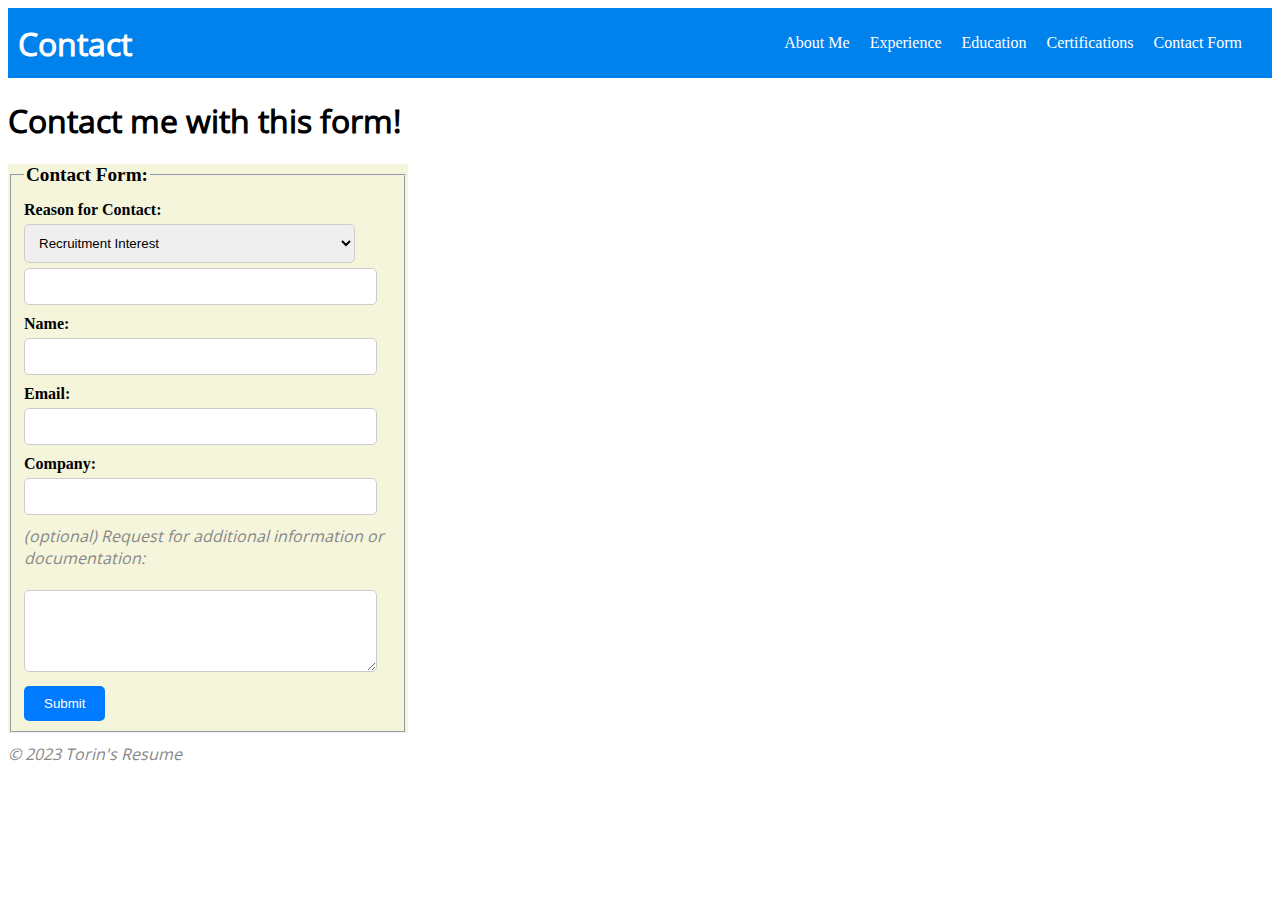
<file: contact.html>
<!DOCTYPE html>
<html lang="en">
<head>
    <meta charset="UTF-8">
    <meta name="viewport" content="width=device-width, initial-scale=1.0">
    <link rel="stylesheet" href="styles.css">
    <link rel="stylesheet" href="form.css">
    <title>My Resume</title>
</head>
<body>
    <nav>
        <h1>Contact</h1>
        <ul>
            <li><a href="./index.html">About Me</a></li>
            <li><a href="./experience.html">Experience</a></li>
            <li><a href="./education.html">Education</a></li>
            <li><a href="./certifications.html">Certifications</a></li>
            <li><a href="./contact.html">Contact Form</a></li>
        </ul>
    </nav>
    <h1>Contact me with this form!</h1>
    <form>
        <fieldset>
            <legend>Contact Form: </legend>
            <label for="ftype">Reason for Contact:</label>
            <select name="ftype" id="ftype">
                <option value="recruitment">Recruitment Interest</option>
                <option value="freelance">Freelance Offer Interest</option>
                <option value="other">Other</option>
            </select> 
            <input type="text" id="fname" name="fname"><br><br>
            <label for="lname">Name:</label>
            <input type="text" id="lname" name="lname"><br><br>
            <label for="email">Email:</label>
            <input type="email" id="email" name="email"><br><br>
            <label for="company">Company:</label>
            <input type="text" id="company" name="company"><br><br>
            <p><i>(optional)</i> Request for additional information or documentation:</p>
            <textarea id="request" name="Special Requests" rows="4" cols="50">
            </textarea>
            <button type="submit">Submit</button>
        </fieldset>
    </form>
    
    <footer>
        <p>&copy; 2023 Torin's Resume</p>
    </footer>
</body>
</html>
</file>
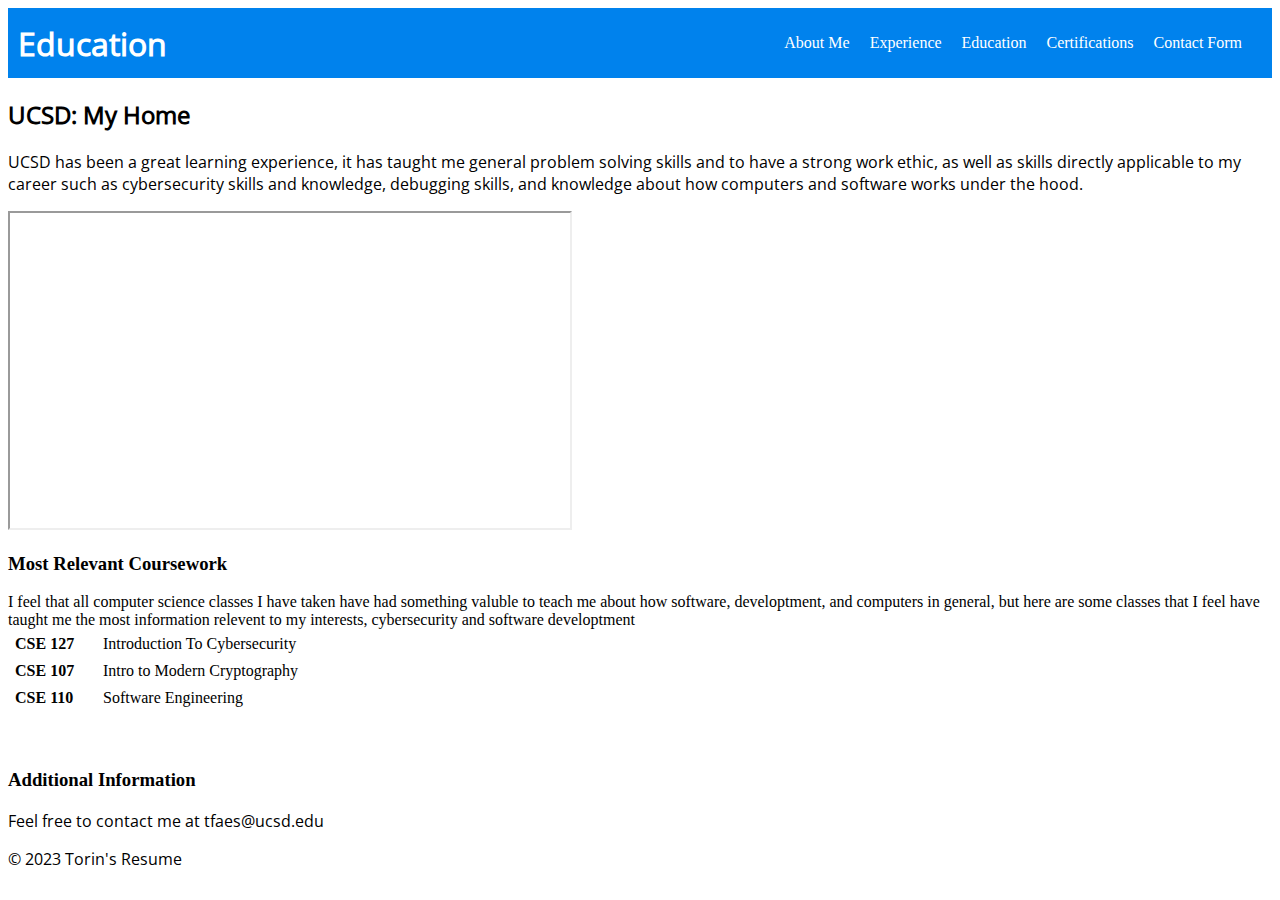
<file: education.html>
<!DOCTYPE html>
<html lang="en">
<head>
    <meta charset="UTF-8">
    <meta name="viewport" content="width=device-width, initial-scale=1.0">
    <link rel="stylesheet" href="styles.css">
    <title>Torin Faes Portfolio</title>
</head>
<body>
    <nav>
        <h1>Education</h1>
        <ul>
            <li><a href="./index.html">About Me</a></li>
            <li><a href="./experience.html">Experience</a></li>
            <li><a href="./education.html">Education</a></li>
            <li><a href="./certifications.html">Certifications</a></li>
            <li><a href="./contact.html">Contact Form</a></li>
        </ul>
    </nav>
    <h2>UCSD: My Home</h2>
    <p>UCSD has been a great learning experience, it has taught me general problem solving skills and 
        to have a strong work ethic, as well as skills directly applicable to my career such as 
        cybersecurity skills and knowledge, debugging skills, and knowledge about how computers 
        and software works under the hood. 
    </p>
    <iframe width="560" height="315" src="https://www.youtube.com/embed/kNJTcOyL6tk?si=65m23jx0kcKq0wPi" title="YouTube video player"  allow="accelerometer; autoplay; clipboard-write; encrypted-media; gyroscope; picture-in-picture; web-share" allowfullscreen></iframe>
    <h3><strong>Most</strong> Relevant Coursework</h3>
        I feel that all computer science classes I have taken have had something valuble 
        to teach me about how software, developtment, and computers in general, 
        but here are some classes that I feel have taught me the most information
        relevent to my interests, cybersecurity and software developtment
        <!-- I generated this with DivTable.com -->
        <table style="height: 83px;" width="353">
            <colgroup>
                <col span="0" style="width: 83px;">
            </colgroup>
            <tbody>
            <tr>
            <td>&nbsp;<strong>CSE 127</strong></td>
            <td style="width: 249.883px;">&nbsp;Introduction To Cybersecurity</td>
            </tr>
            <tr>
            <td>&nbsp;<strong>CSE 107</strong></td>
            <td style="width: 249.883px;">&nbsp;Intro to Modern Cryptography</td>
            </tr>
            <tr>
            <td>&nbsp;<strong>CSE 110</strong></td>
            <td style="width: 249.883px;">&nbsp;Software Engineering</td>
            </tr>
            </tbody>
            </table>
            <p>&nbsp;</p>
    <aside>
        <h3>Additional Information</h3>
        <p>Feel free to contact me at <a href="mailto:tfaes@ucsd.edu"></a>tfaes@ucsd.edu</p>
    </aside>
    <footer>
        <p>&copy; 2023 Torin's Resume</p>
    </footer>
</body>
</html>
</file>
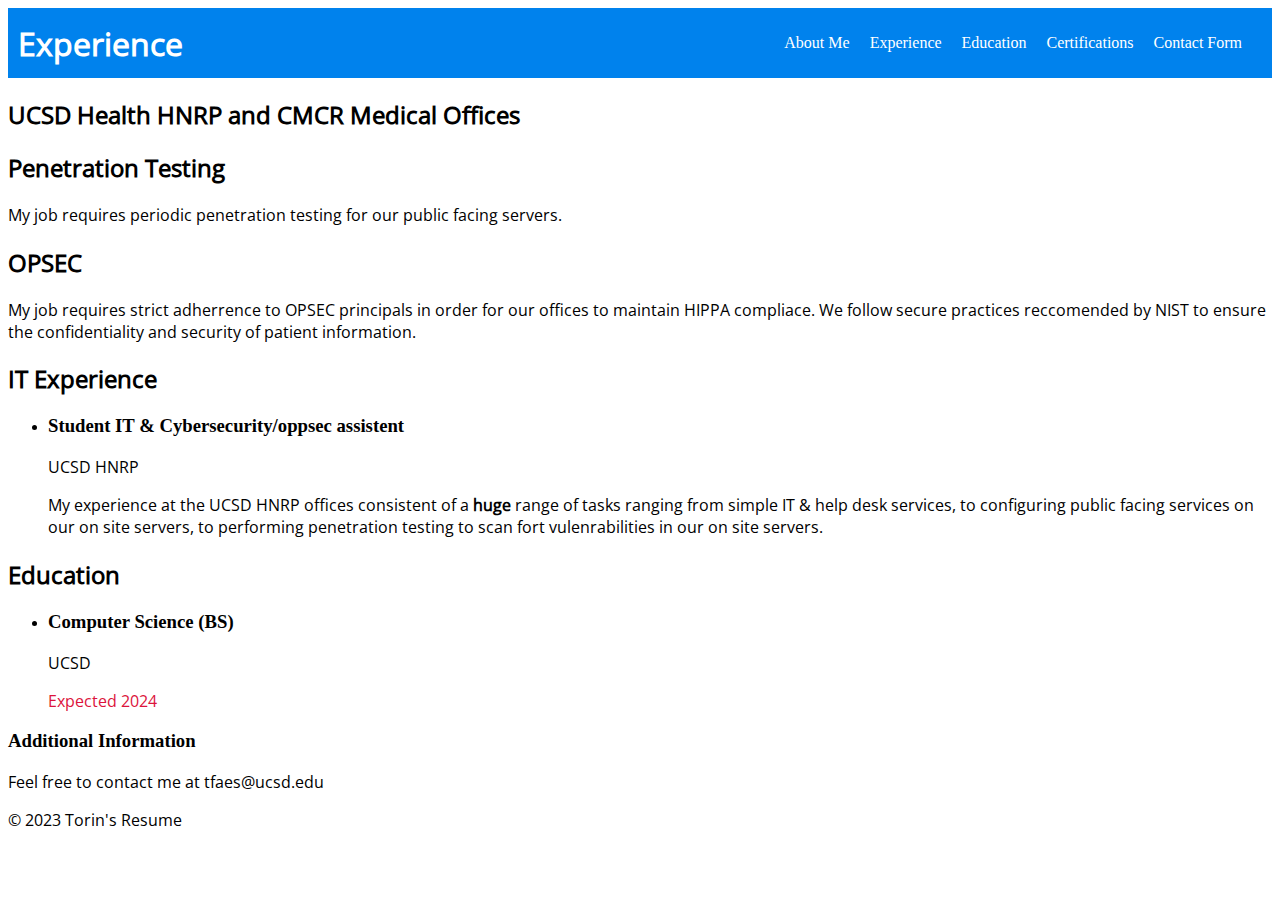
<file: experience.html>
<!DOCTYPE html>
<html lang="en">
<head>
    <meta charset="UTF-8">
    <meta name="viewport" content="width=device-width, initial-scale=1.0">
    <link rel="stylesheet" href="styles.css">
    <title>Torin Faes Portfolio</title>
</head>
<body>
    <nav>
        <h1>Experience</h1>
        <ul>
            <li><a href="./index.html">About Me</a></li>
            <li><a href="./experience.html">Experience</a></li>
            <li><a href="./education.html">Education</a></li>
            <li><a href="./certifications.html">Certifications</a></li>
            <li><a href="./contact.html">Contact Form</a></li>
        </ul>
    </nav>
    <h2>UCSD Health HNRP and CMCR Medical Offices</h2>
    <template>
        <video width="320" height="240">
            <source src="hnrppvid.mp4" type="video/mp4">
        </video>
    </template>
    <main>
        <section id="cyber">
            <h2>Penetration Testing</h2>
                <p>My job requires periodic penetration testing for our public facing servers. </p>
            <h2>OPSEC</h2>
                <p>
                    My job requires strict adherrence to OPSEC principals in order for our offices 
                    to maintain HIPPA compliace. We follow secure practices reccomended by NIST 
                    to ensure the confidentiality and security of patient information.
                </p>
        </section>
        <section id="itexperience">
            <h2>IT Experience</h2>
            <ul>
                <li>
                    <h3>Student IT & Cybersecurity/oppsec assistent</h3>
                    <p>UCSD HNRP</p>
                    <p>
                        My experience at the UCSD HNRP offices consistent of a <b>huge</b> 
                        range of tasks ranging from simple IT & help desk services, 
                        to configuring public facing services on our on site servers, 
                        to performing penetration testing to scan fort vulenrabilities 
                        in our on site servers. 
                    </p>
                    </li>
            </ul>
        </section>
        <section id="education">
            <h2>Education</h2>
            <ul>
                <li>
                    <h3>Computer Science (BS)</h3>
                    <p>UCSD</p>
                    <p><span style="color: crimson;">Expected 2024</span> </p>
                </li>
            </ul>
        </section>
    </main>
    <aside>
        <h3>Additional Information</h3>
        <p>Feel free to contact me at <a href="mailto:tfaes@ucsd.edu"></a>tfaes@ucsd.edu</p>
    </aside>
    <footer>
        <p>&copy; 2023 Torin's Resume</p>
    </footer>
</body>
</html>
</file>
<file: styles.css>
:root {
  --nav-bg-color: color(display-p3 0.15 0.5 0.9); 
  --nav-bg-color-dark: color(display-p3 0.15 0.5 0.7);
}
nav {
  display: grid;
  grid-template-columns: 1fr auto;
  align-items: center;
  background-color: var(--nav-bg-color, #333);;
  color: #fff;
  padding: 10px;
  transition: background-color 1s; 
}
nav:hover {
  background-color: var(--nav-bg-color-dark, #333);
}
@font-face {
  font-family: 'Open-sans';
  src: url('OpenSans-VariableFont_wdth\,wght.ttf') format('truetype');
  font-weight: normal;
  font-style: normal;
}
p, h1, h2 {
  font-family: 'Open-sans', Arial, sans-serif;
}


img {
  width: 10vw; 
}

/*Scoped CSS*/
nav h1 {
  margin: 0;
}

nav ul {
  list-style: none;
  padding: 0;
  display: flex;
}

nav li {
  margin-right: 20px;
}

li:has(+ h3)::marker {
  font-family: 'Open-sans', Arial, sans-serif;
}

nav a {
  text-decoration: none;
  color: #fff;
}

#menu-icon {
  display: none;
}
nav input{
  display: none;
}

@media (max-width: 768px) {

  img {
    width: 20vw; 
  }
  nav, nav ul {
    display: grid;
    grid-template-columns: 1fr;
    padding: 0;
  }
  
  nav li a {
    display: block;
    color: #fff;
    padding: 10px; /* Add padding for easier clicking */
    border-top: 1px solid #555; /* Add a border between menu items */
  }

  nav li, nav h1 {
    margin: 0;
    text-align: center;
  }
}
</file>
<file: form.css>
@charset "utf-8";
form {
  background-color: #f5f5dc;
  max-width: 400px;
  margin: 0 left;
}

legend {
  font-size: 1.2em;
  font-weight: bold;
}

label {
  display: block;
  margin-top: 10px;
  font-weight: bold;
}

input[type="text"],
input[type="email"],
select,
textarea {
  width: 90%;
  padding: 10px;
  margin-top: 5px;
  border: 1px solid #ccc;
  border-radius: 5px;
}

br {
  display: none;
}

p {
  font-style: italic;
  color: #888;
  margin-top: 10px;
}

button[type="submit"] {
  background-color: #007bff;
  color: #fff;
  padding: 10px 20px;
  border: none;
  border-radius: 5px;
  cursor: pointer;
  margin-top: 10px;
}

button[type="submit"]:hover {
  background-color: #0056b3;
}
</file>
